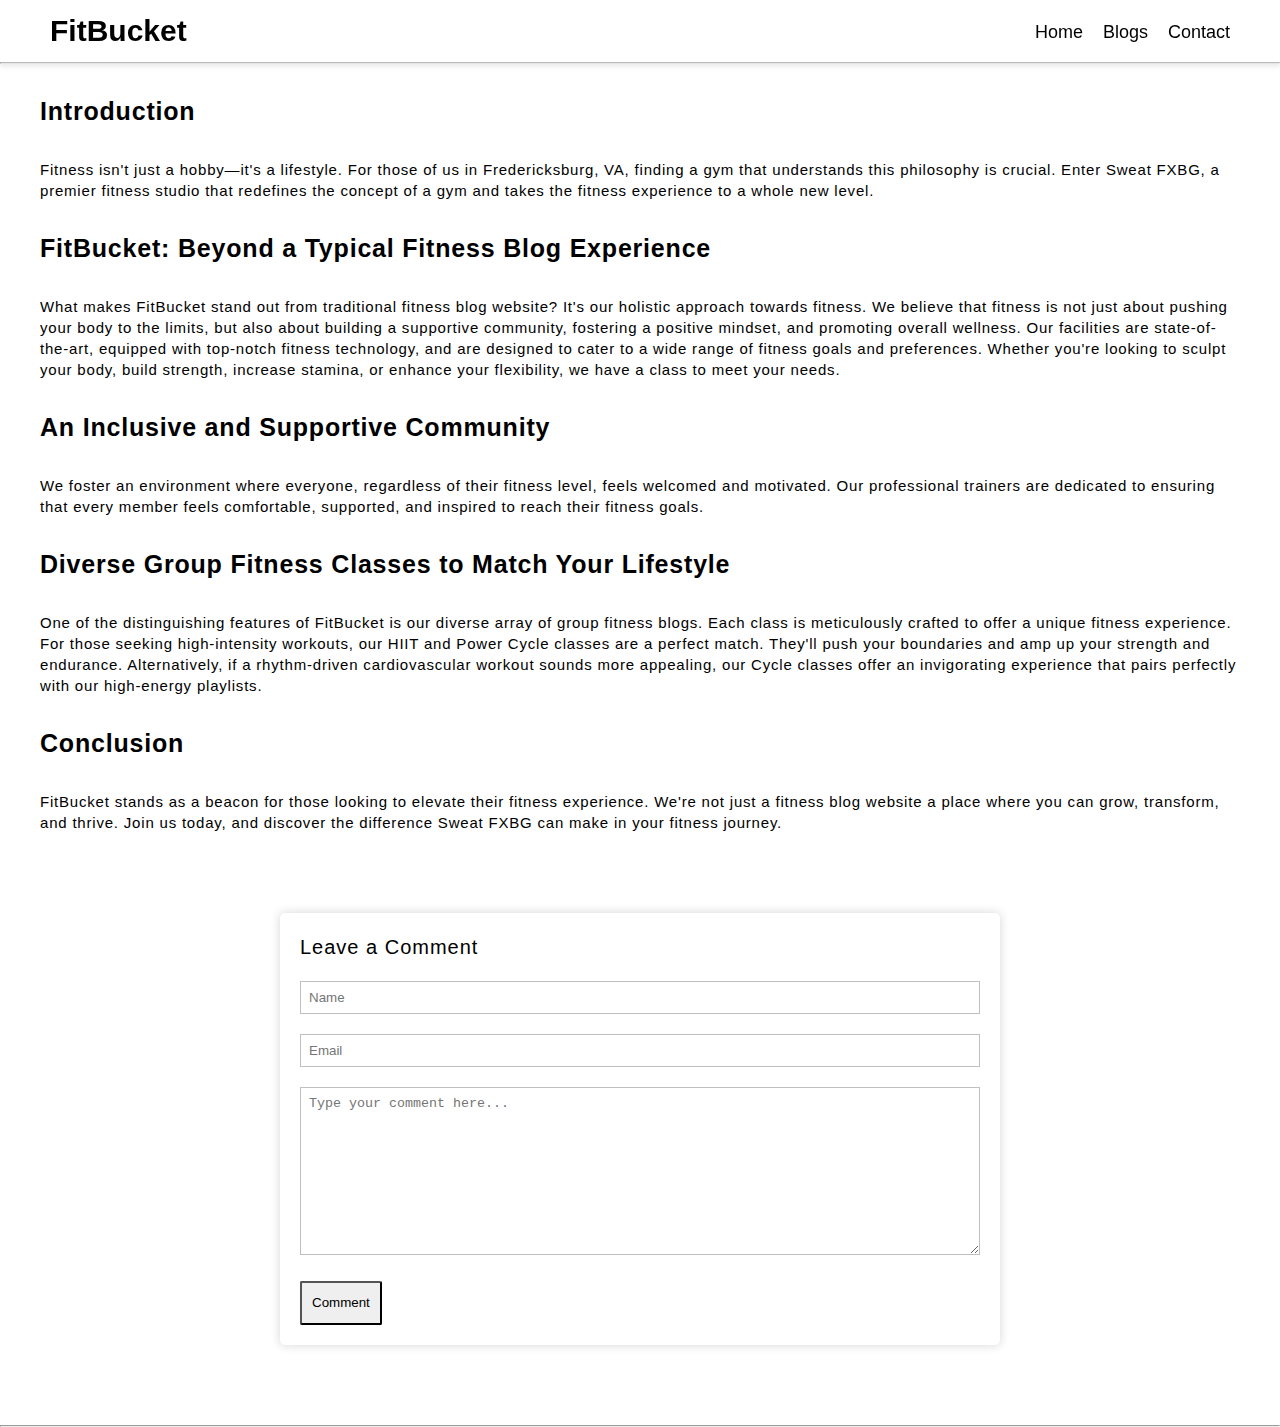
<file: mainPost.html>
<!DOCTYPE html>
<html lang="en">

<head>
    <meta charset="UTF-8">
    <meta name="viewport" content="width=device-width, initial-scale=1.0">
    <title>FitBucket</title>
    <link rel="stylesheet" href="blog.css">
</head>

<body>
    <header>
        <nav>
            <h1>FitBucket</h1>
            <ul>
                <li><a href="index.html">Home</a></li>
                <li><a href="mainPost.html">Blogs</a></li>
                <li><a href="#comment">Contact</a></li>
            </ul>
        </nav>
    </header>

    <hr>

    <main class="main">
        <section class="mainPostContent">
            <h1>Introduction</h1>
            <p>Fitness isn't just a hobby—it's a lifestyle. For those of us in Fredericksburg, VA, finding a gym that
                understands this philosophy is crucial. Enter Sweat FXBG, a premier fitness studio that redefines the
                concept of a gym and takes the fitness experience to a whole new level.</p>

            <h1>FitBucket: Beyond a Typical Fitness Blog Experience</h1>
            <p>What makes FitBucket stand out from traditional fitness blog website? It's our holistic approach towards
                fitness. We believe that fitness is not just about pushing your body to the limits, but also about
                building a supportive community, fostering a positive mindset, and promoting overall wellness.
                Our facilities are state-of-the-art, equipped with top-notch fitness technology, and are designed to
                cater to a wide range of fitness goals and preferences. Whether you're looking to sculpt your body,
                build strength, increase stamina, or enhance your flexibility, we have a class to meet your needs.</p>


            <h1>An Inclusive and Supportive Community</h1>
            <p>We foster an environment where everyone, regardless of their fitness level, feels welcomed and motivated.
                Our professional trainers are dedicated to ensuring that every member feels comfortable, supported, and
                inspired to reach their fitness goals.</p>

            <h1>Diverse Group Fitness Classes to Match Your Lifestyle</h1>
            <p>One of the distinguishing features of FitBucket is our diverse array of group fitness blogs. Each class
                is meticulously crafted to offer a unique fitness experience. For those seeking high-intensity workouts,
                our HIIT and Power Cycle classes are a perfect match. They'll push your boundaries and amp up your
                strength and endurance. Alternatively, if a rhythm-driven cardiovascular workout sounds more appealing,
                our Cycle classes offer an invigorating experience that pairs perfectly with our high-energy playlists.
            </p>

            <h1>Conclusion</h1>
            <p>FitBucket stands as a beacon for those looking to elevate their fitness experience. We're not just a
                fitness blog website a place where you can grow, transform, and thrive. Join us today, and discover the
                difference Sweat FXBG can make in your fitness journey.</p>
        </section>
        
        <section class="commentSection">
            <div id="comment" class="commentBox">
                <p>Leave a Comment</p>
                <form class="commentForm">
                    <input type="text" placeholder="Name">
                    <input type="email" placeholder="Email">
                    <textarea placeholder="Type your comment here..." rows="10"></textarea>
                    <button type="submit">Comment</button>
                </form>
            </div>
        </section>
    </main>

    <hr>
    <footer>
        <!-- <p>This is footer</p> -->
    </footer>
</body>

</html>
</file>
<file: blog.css>
* {
    padding: 0;
    margin: 0;
    box-sizing: border-box;
}

/* 1rem = 16px by default*/

html {
    /* To make 1rem = 10px */
    font-size: 62.5%;
}

body {
    font-weight: 300;
    line-height: 1.4;
    scroll-behavior: smooth;
    font-size: 1.4rem;
    font-family: sans-serif;
}

header {
    position: sticky;
    top: 0;
    background-color: #fff;
    box-shadow: 0px 5px 4px rgba(221, 221, 221, 0.5);
}

ul {
    list-style: none;
}

nav {
    display: flex;
    max-width: 1200px;
    margin: 0 auto;
    justify-content: space-between;
    padding: 1rem;

}

nav h1{
    font-size: 3rem;
}

nav ul {
    margin-top: 10px;
    display: flex;
    gap: 2rem;
}

nav ul li {
    font-size: 1.8rem;
}

nav ul li a{
    text-decoration: none;
    color: #000;
}

nav ul li:hover {
    border-bottom: orange 2px solid;
}

.main {
    max-width: 1200px;
    margin: 1.5rem auto;
    letter-spacing: 0.08rem;
}

.mainDiv {
    max-height: 2050px;
    overflow: hidden;
}

/* hero section */

#hero {
    display: flex;
    align-items: center;
    justify-content: space-between;
    margin: 8rem 0;
}

.hero-content h1{
    font-size: 6rem;
    line-height: 1.2;
}

.hero-content h4{
    font-size: 2.5rem;
    font-weight: 300;
}

.hero-img img{
    border-radius: 5rem;
}

#img1 {
    height: 250px;
}

.card {
    display: flex;
    margin: 2rem 0;
    box-shadow: 0px 5px 4px rgba(221, 221, 221, 0.8);
    align-items: center;
    border: 1px solid #e2e2e2;
    /* border-radius: 0.5rem;
    overflow: hidden; */
}

.card-content {
    padding: 2rem;
    display: flex;
    flex-direction: column;
    gap: 1rem;
}

.status {
    display: flex;
    justify-content: space-between;
}

.read-btn {
    all: unset;
    font-weight: 600;
    /* border-bottom: 1px solid transparent; */
}

.read-btn:hover {
    border-bottom: 1px solid #ccc;
}

.centerloadMoreBtn {
    display: flex;
    justify-content: center;
    align-items: center;
    height: 8rem;
}

.loadMoreBtn {
    border: 1px solid #ccc;;
    padding: 1rem 1.5rem;
    text-align: center;
}

.loadMoreBtn:hover {
    border: 1px solid #000;
}


/* post.html */

.post-main {
    max-width: 1200px;
    margin: 1.5rem auto;
}

.blogHeading{
    font-size: 3rem;
    text-align: center;
}

.post-main hr {
    margin: 3rem 0;
}

.banner_img img {
    width: 100%;
}

.about-author p{
    text-align: center;
    font-size: 1.6rem;
}

.post-article {
    margin-bottom: 2rem;
    letter-spacing: 0.06rem;
}


/* comment section */

.commentBox {
    width: 60%;
    margin: 8rem 0;
    margin-left: 20%;
    padding: 10px 20px;
    box-shadow: 0px 0px 10px 1px rgba(221, 221, 221, 1);
    border-radius: 0.5rem;
}

.commentBox p{
    font-size: 2rem;
    margin: 1rem 0;
    letter-spacing: 0.1rem;
}

.commentForm input, .commentForm textarea {
    margin: 1rem 0;
    width: 100%;
    padding: 0.8rem;
    box-sizing: border-box;
    border: 1px solid #c0bebe;
}

.commentForm button {
    line-height: 2rem;
    margin: 1rem 0;
    padding: 1rem;
    border-radius: 0.2rem;
}

.commentForm button:hover{
    background-color: #ccc;
}


/* mainPostContent page */

.mainPostContent h1{
    margin: 3rem 0;
    font-size: 2.5rem;
}

.mainPostContent p{
    /* margin: 3rem 0; */
    font-size: 1.5rem;
}
</file>
